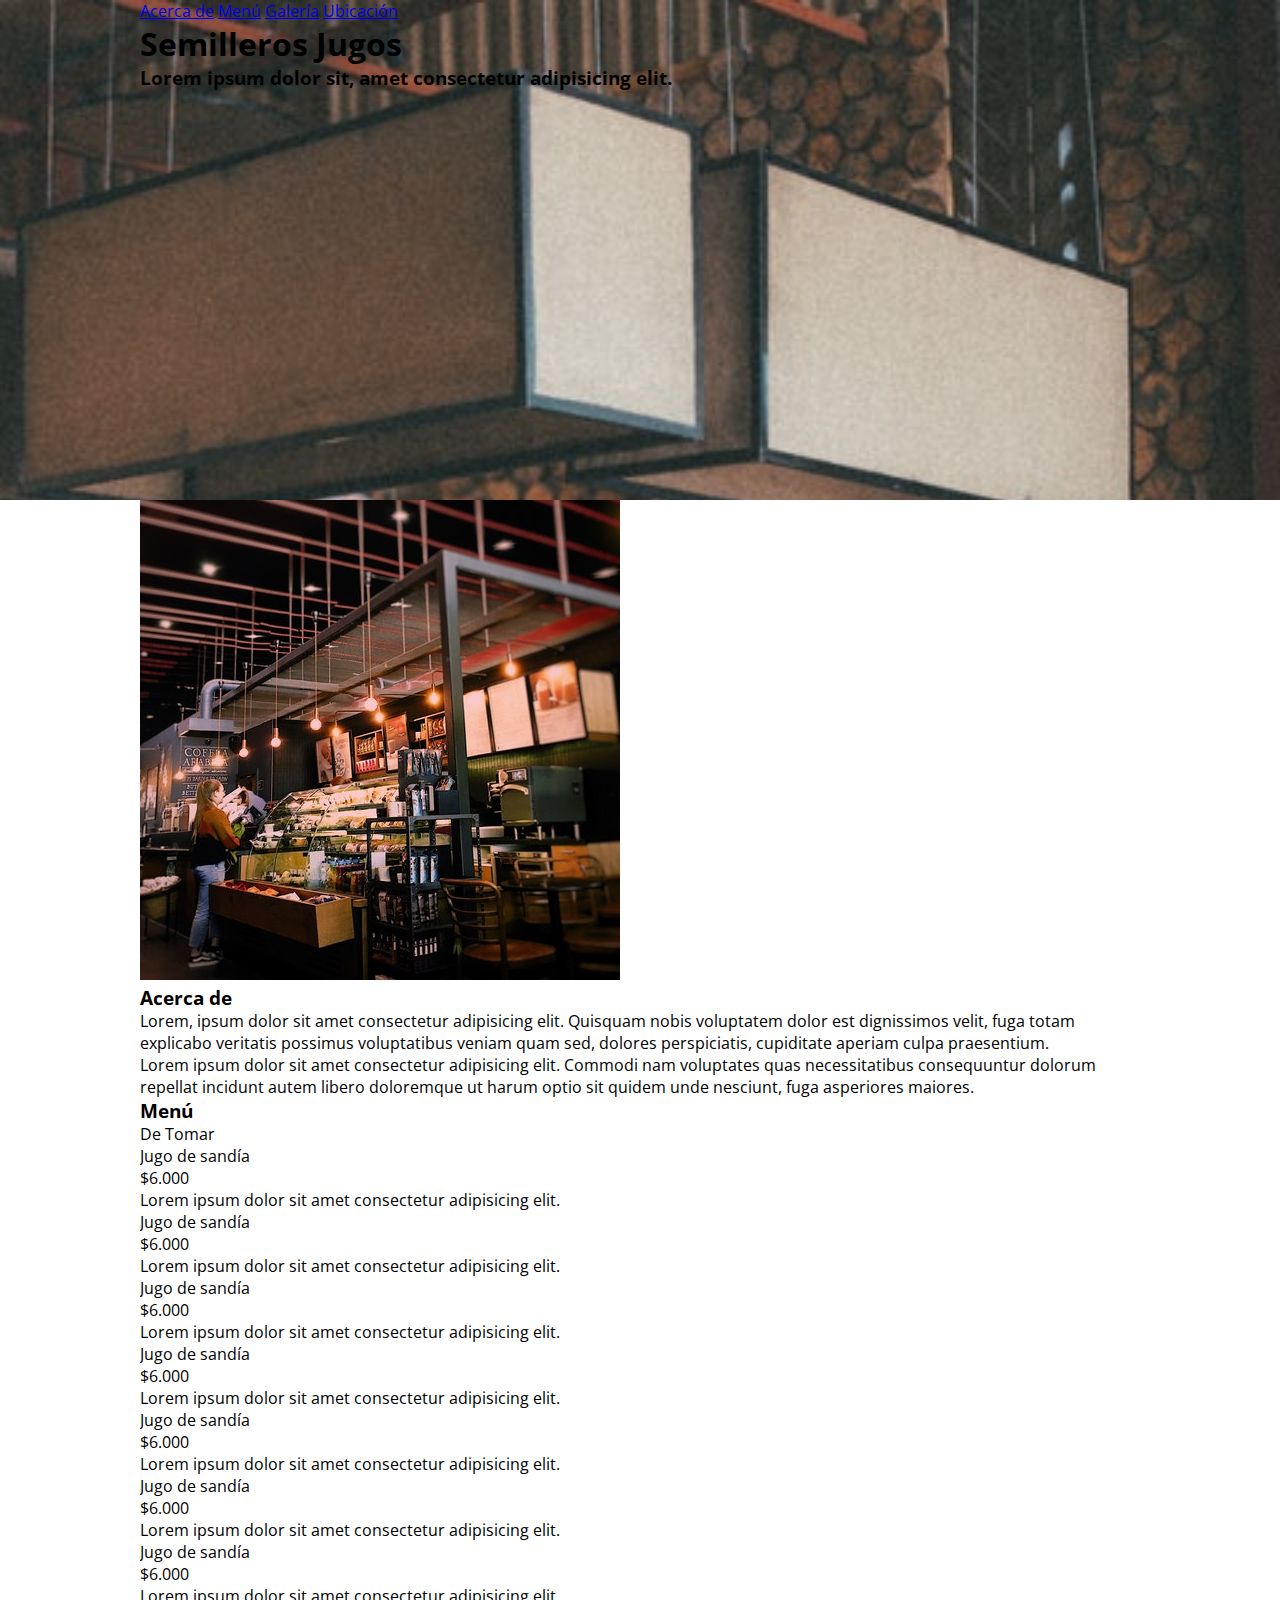
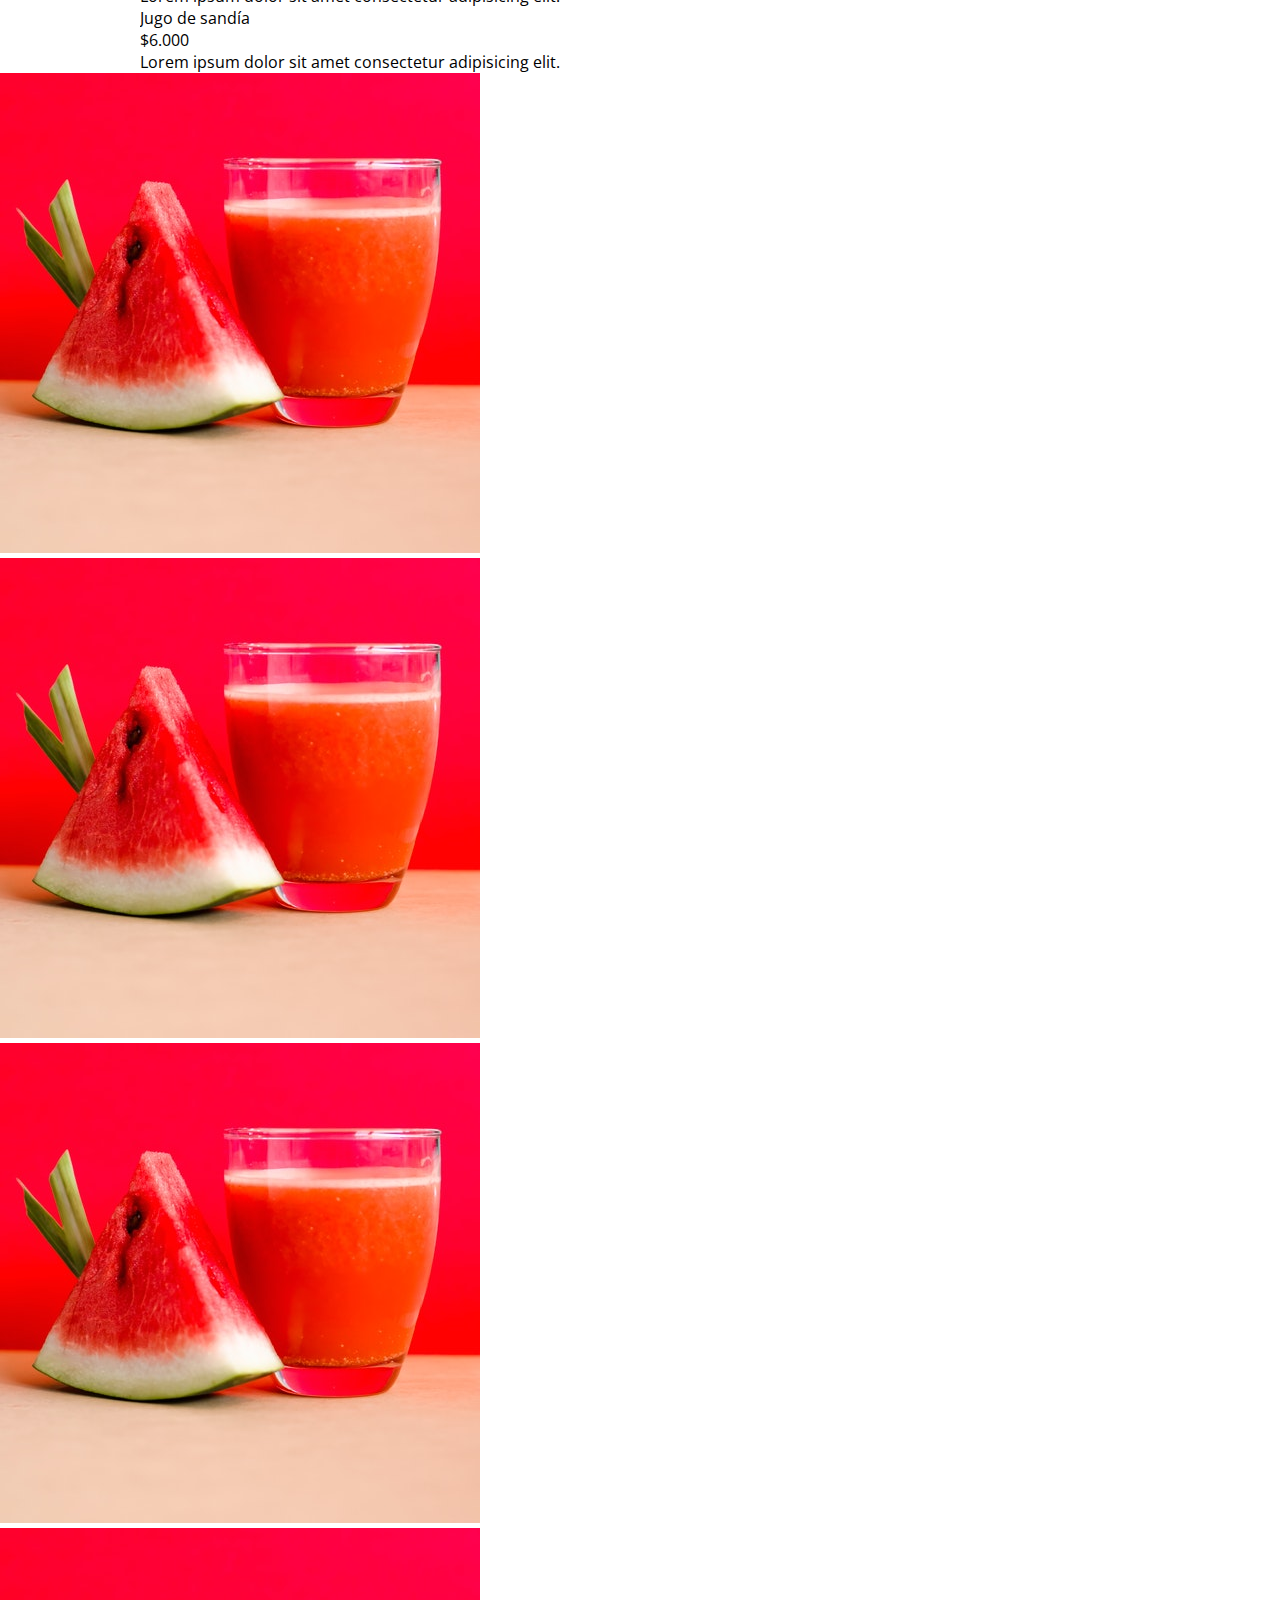
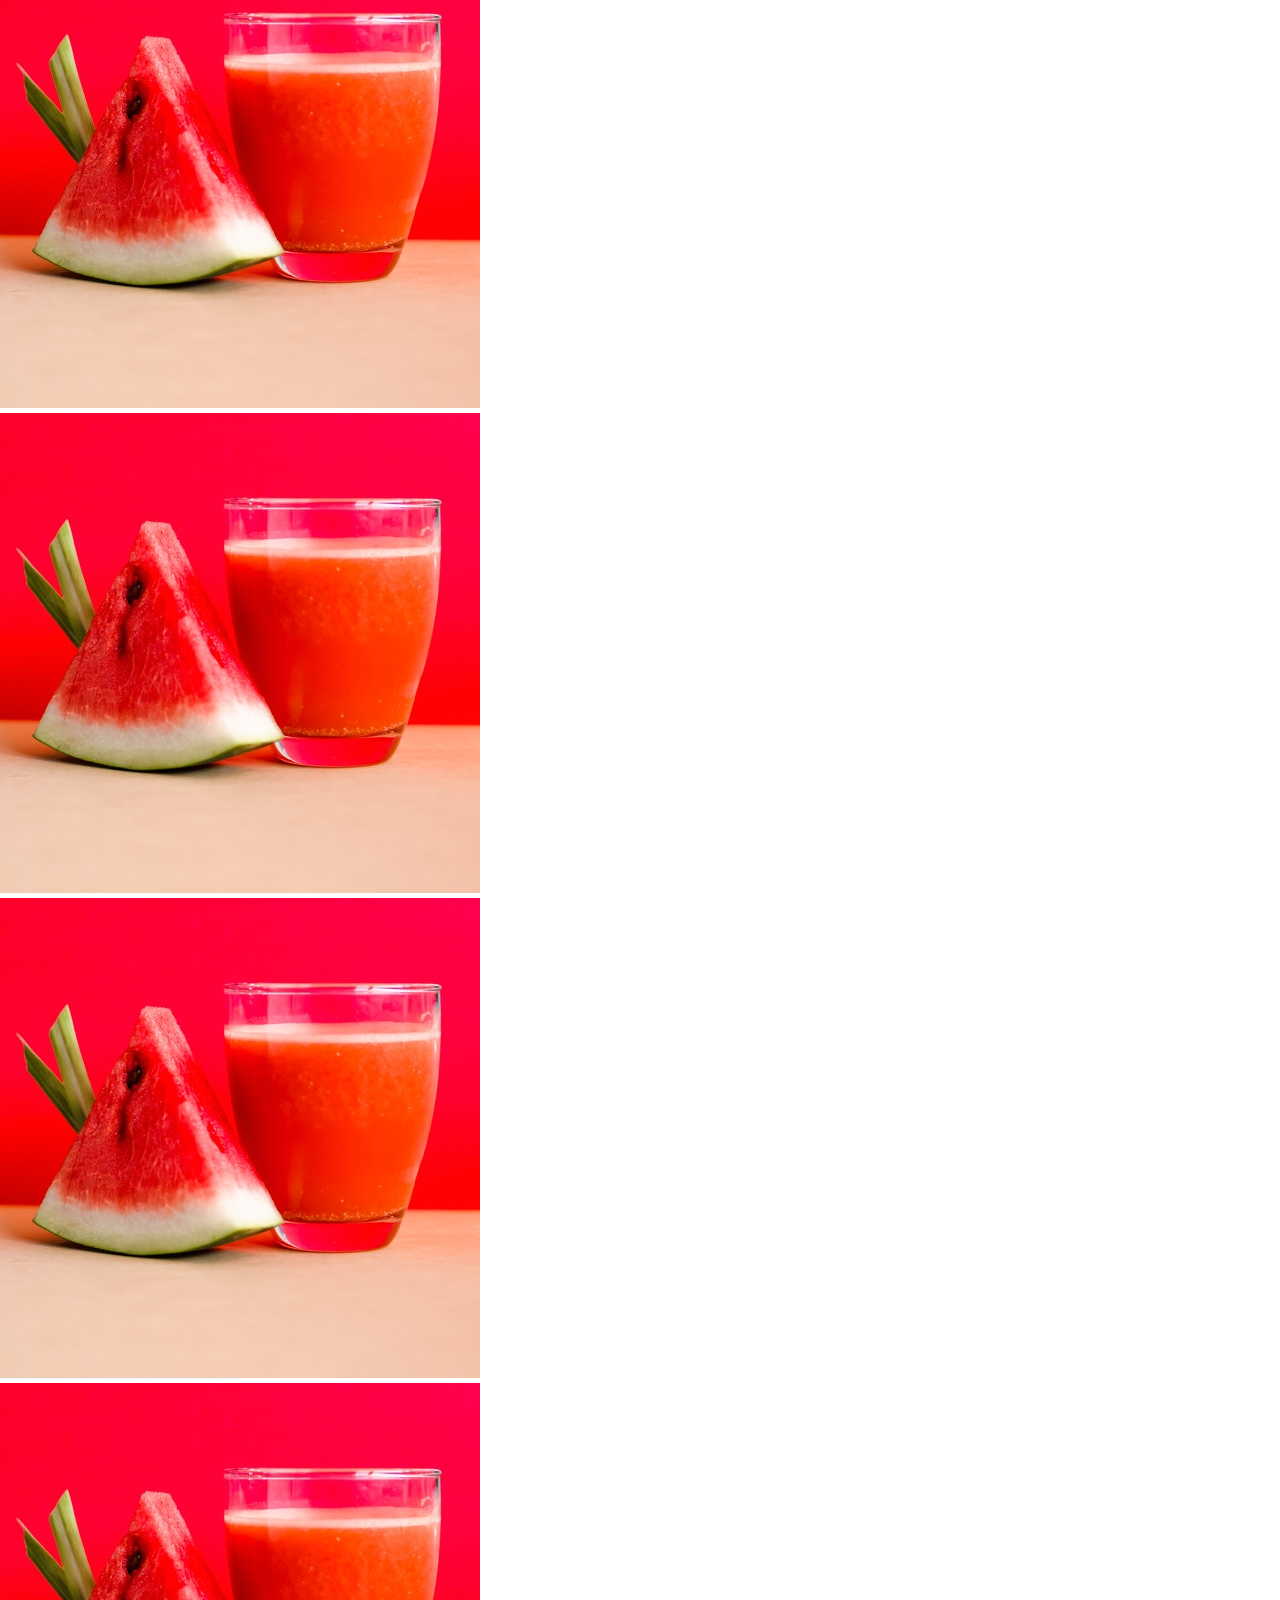
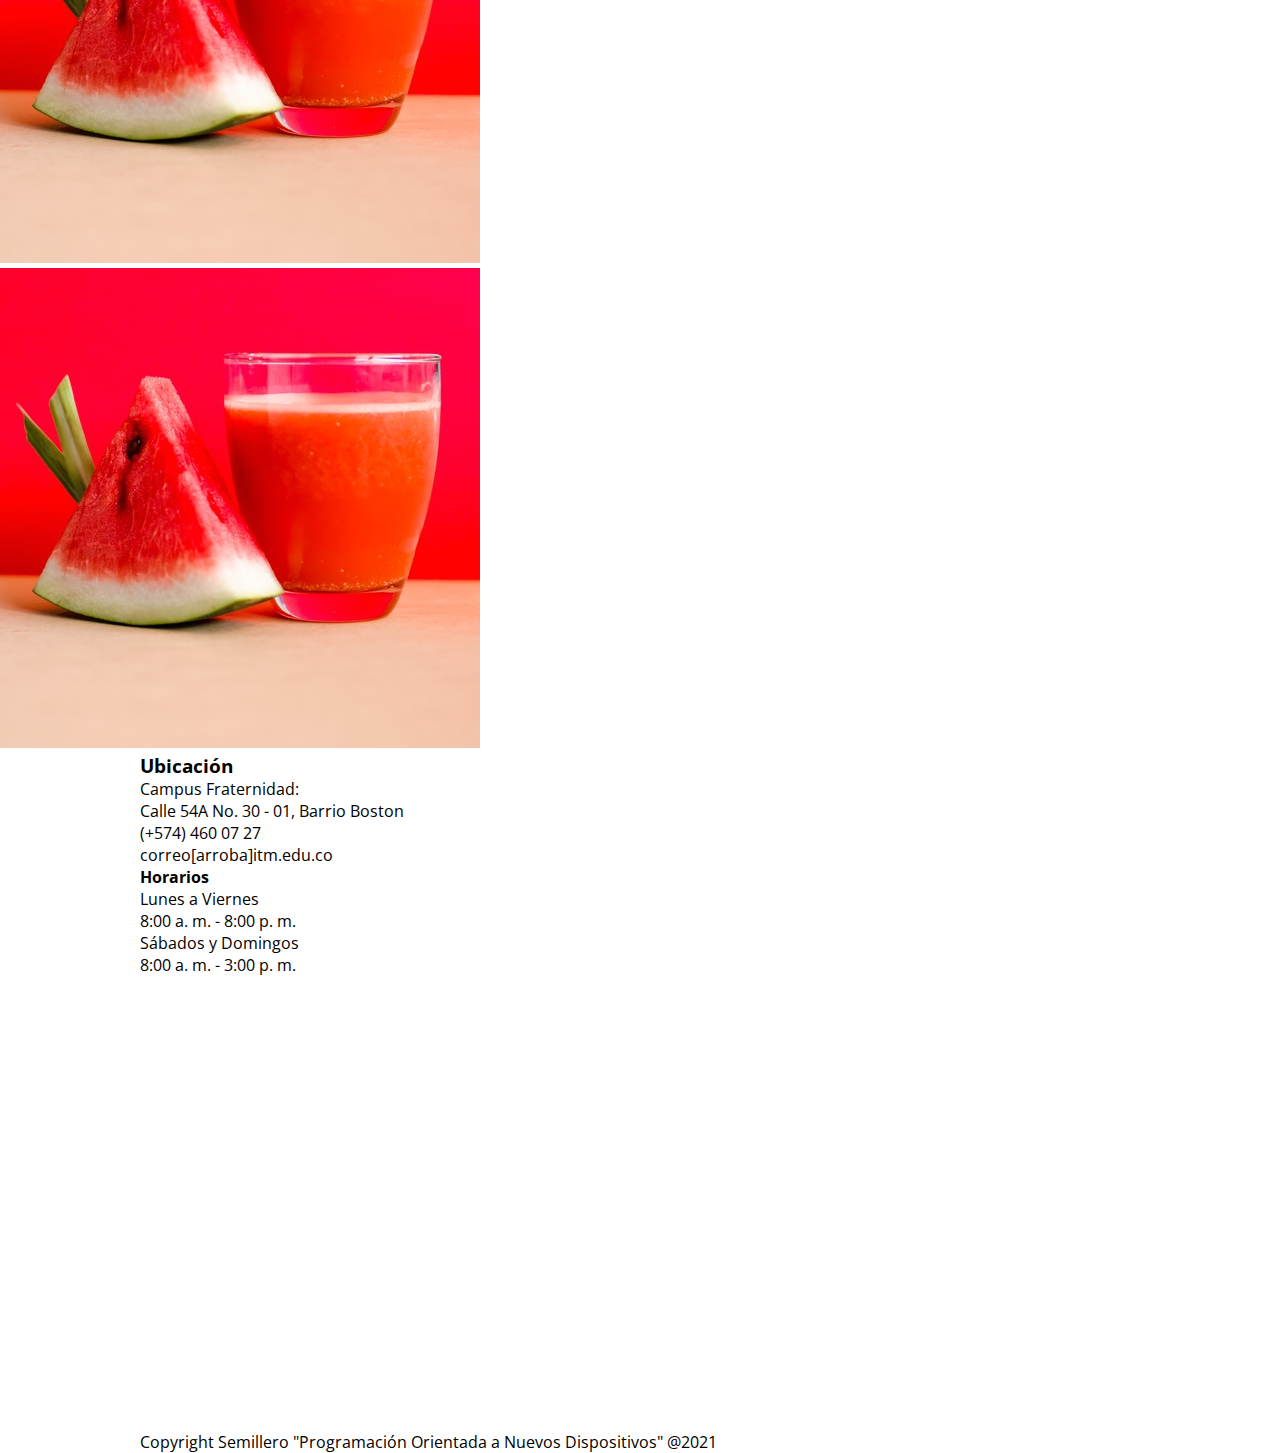
<file: HTML/index.html>
<!DOCTYPE html>
<html lang="en">

<head>
    <meta charset="UTF-8">
    <meta http-equiv="X-UA-Compatible" content="IE=edge">
    <meta name="viewport" content="width=device-width, initial-scale=1.0, maxium-scale=1.0, minium-scale=1.0">
    <link href="https://fonts.googleapis.com/css2?family=Open+Sans:wght@300&display=swap" rel="stylesheet">
    <link rel="stylesheet" href="/CSS/estilos.css">
    <title>Semillero Jugos</title>
</head>

<body>
    <!--Encabezado de la página-->
    <header>
        <div class="contenedor">
            <!--Menú de navegación-->
            <nav class="menu">
                <a href="#" id="btn-acerca-de">Acerca de</a>
                <a href="#" id="btn-menu">Menú</a>
                <a href="#" id="btn-galeria">Galería</a>
                <a href="#" id="btn-ubicacion">Ubicación</a>
            </nav>
            <div class="textos">
                <h1 class="nombre"><span>Semilleros</span> Jugos</h1>
                <h3>Lorem ipsum dolor sit, amet consectetur adipisicing elit.</h3>
            </div>
        </div>
    </header>
    <section class="main">
        <section class="acerca-de" id="acerca-de">
            <div class="contenedor">
                <div class="foto">
                    <img src="/img/pexels-lisa-1402407.jpg">
                </div>
                <article>
                    <h3>Acerca de</h3>
                    <p>Lorem, ipsum dolor sit amet consectetur adipisicing elit. Quisquam nobis voluptatem dolor est dignissimos velit, fuga totam explicabo veritatis possimus voluptatibus veniam quam sed, dolores perspiciatis, cupiditate aperiam culpa praesentium.</p>
                    <p>Lorem ipsum dolor sit amet consectetur adipisicing elit. Commodi nam voluptates quas necessitatibus consequuntur dolorum repellat incidunt autem libero doloremque ut harum optio sit quidem unde nesciunt, fuga asperiores maiores.</p>
                </article>
            </div>
        </section>
        <section class="menu">
            <div class="contenedor">
                <h3 class="titulo" id="jugos">Menú</h3>
                <div class="contenedor-menu2">
                    <article>
                        <p class="categoria">De Tomar</p>
                        <div class="jugo">
                            <p class="nombre">Jugo de sandía</p>
                            <p class="precio">$6.000</p>
                            <p class="descripcion">Lorem ipsum dolor sit amet consectetur adipisicing elit.</p>
                        </div>
                        <div class="jugo">
                            <p class="nombre">Jugo de sandía</p>
                            <p class="precio">$6.000</p>
                            <p class="descripcion">Lorem ipsum dolor sit amet consectetur adipisicing elit.</p>
                        </div>
                        <div class="jugo">
                            <p class="nombre">Jugo de sandía</p>
                            <p class="precio">$6.000</p>
                            <p class="descripcion">Lorem ipsum dolor sit amet consectetur adipisicing elit.</p>
                        </div>
                        <div class="jugo">
                            <p class="nombre">Jugo de sandía</p>
                            <p class="precio">$6.000</p>
                            <p class="descripcion">Lorem ipsum dolor sit amet consectetur adipisicing elit.</p>
                        </div>
                    </article>
                    <article>
                        <div class="jugo">
                            <p class="nombre">Jugo de sandía</p>
                            <p class="precio">$6.000</p>
                            <p class="descripcion">Lorem ipsum dolor sit amet consectetur adipisicing elit.</p>
                        </div>
                        <div class="jugo">
                            <p class="nombre">Jugo de sandía</p>
                            <p class="precio">$6.000</p>
                            <p class="descripcion">Lorem ipsum dolor sit amet consectetur adipisicing elit.</p>
                        </div>
                        <div class="jugo">
                            <p class="nombre">Jugo de sandía</p>
                            <p class="precio">$6.000</p>
                            <p class="descripcion">Lorem ipsum dolor sit amet consectetur adipisicing elit.</p>
                        </div>
                        <div class="jugo">
                            <p class="nombre">Jugo de sandía</p>
                            <p class="precio">$6.000</p>
                            <p class="descripcion">Lorem ipsum dolor sit amet consectetur adipisicing elit.</p>
                        </div>
                    </article>
                </div>
            </div>
        </section>
        <section class="galeria" id="galeria">
            <div class="foto">
                <img src="/img/pexels-bruno-scramgnon-1337825.jpg">
            </div>
            <div class="foto">
                <img src="/img/pexels-bruno-scramgnon-1337825.jpg">
            </div>
            <div class="foto">
                <img src="/img/pexels-bruno-scramgnon-1337825.jpg">
            </div>
            <div class="foto">
                <img src="/img/pexels-bruno-scramgnon-1337825.jpg">
            </div>
            <div class="foto">
                <img src="/img/pexels-bruno-scramgnon-1337825.jpg">
            </div>
            <div class="foto">
                <img src="/img/pexels-bruno-scramgnon-1337825.jpg">
            </div>
            <div class="foto">
                <img src="/img/pexels-bruno-scramgnon-1337825.jpg">
            </div>
            <div class="foto">
                <img src="/img/pexels-bruno-scramgnon-1337825.jpg">
            </div>
        </section>
        <section class="ubicacion" id="ubicacion">
            <div class="contenedor">
                <h3 class="Ubicacion">Ubicación</h3>
                <div class="direccion">
                    <p class="calle">Campus Fraternidad:<br/>Calle 54A No. 30 - 01, Barrio Boston</p>
                    <p class="telefono">(+574) 460 07 27</p>
                    <p class="correo">correo[arroba]itm.edu.co</p>
                </div>
                <div class="horarios">
                    <h4>Horarios</h4>
                    <p class="entre-semana">Lunes a Viernes<br/>8:00 a. m. - 8:00 p. m.</p>
                    <p class="entre-semana">Sábados y Domingos<br/>8:00 a. m. - 3:00 p. m.</p>
                </div>
            </div>
        </section>
        <section class="mapa">
            <iframe src="https://www.google.com/maps/embed?pb=!1m18!1m12!1m3!1d3966.139615406242!2d-75.55324068525306!3d6.245325295479351!2m3!1f0!2f0!3f0!3m2!1i1024!2i768!4f13.1!3m3!1m2!1s0x8e4428608c3c37b3%3A0x5b74d006bb9c6df2!2sITM%20Fraternidad!5e0!3m2!1ses!2sco!4v1624033052577!5m2!1ses!2sco"
                width="600" height="450" style="border:0;" allowfullscreen="" loading="lazy"></iframe>
        </section>
    </section>
    <footer>
        <div class="contenedor">
            <div class="copyright">
                <p>Copyright Semillero "Programación Orientada a Nuevos Dispositivos" @2021</p>
            </div>
        </div>
    </footer>
</body>

</html>
</file>
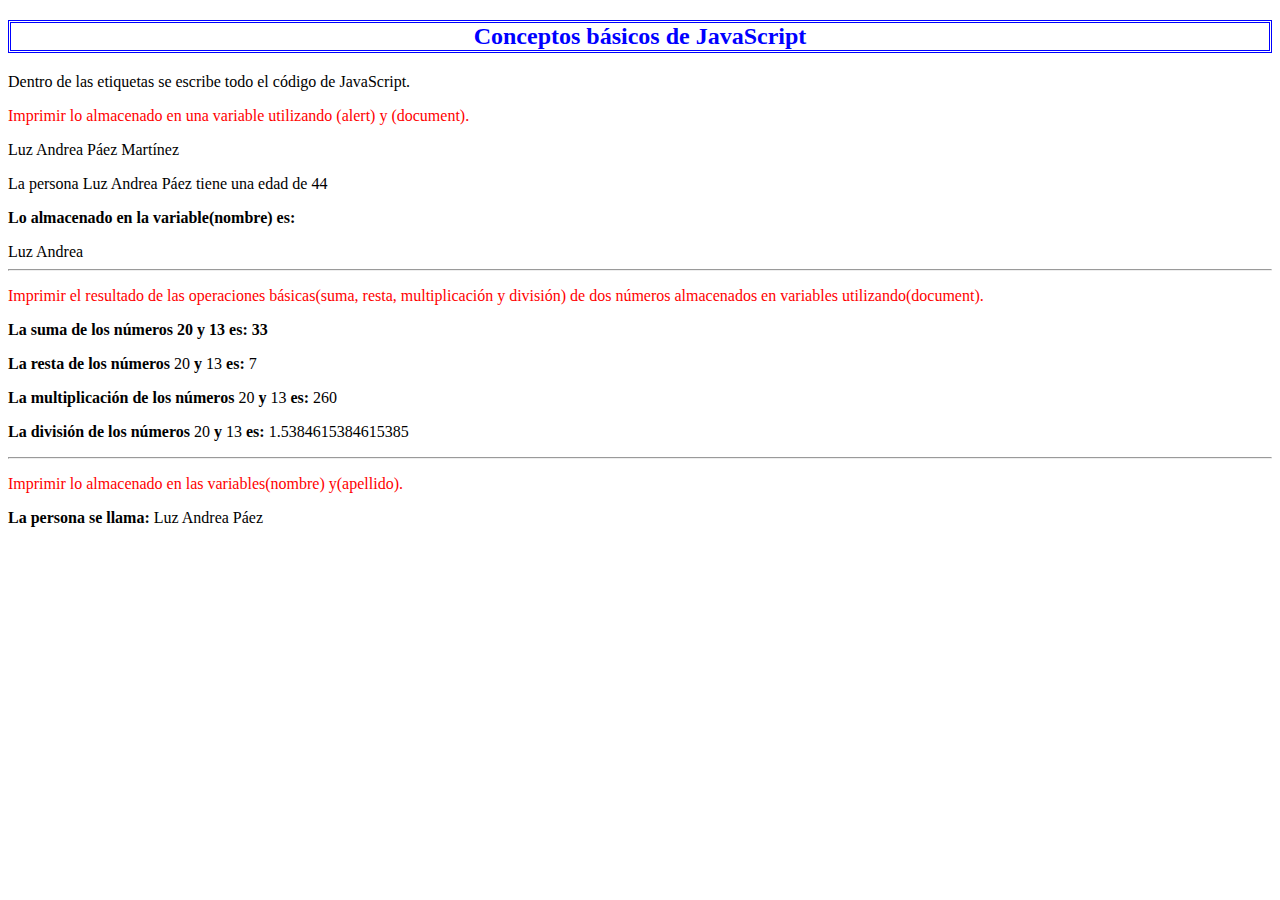
<file: HTML/pag_04_6(1).html>
<!DOCTYPE html>
<html lang="en">

<head>
    <meta charset="UTF-8" />
    <meta name="viewport" content="width=device-width, initial-scale=1.0" />
    <meta http-equiv="X-UA-Compatible" content="ie=edge" />
    <title>Variable</title>
</head>

<body>
    <h2 style="text-align: center; color: blue; border-style: double;">Conceptos básicos de JavaScript
    </h2>
    Dentro de las etiquetas se escribe todo el código de JavaScript.
    <script>
        /*document.write(), imprime en el navegador.*/
        document.write("<p style='color: red;'>Imprimir lo almacenado en una variable utilizando (alert) y (document).</p>");

        document.write("<p>Luz Andrea Páez Martínez</p>");

        /*console.log(), imprime en la consola del navegador, esta se abre con F12.*/
        console.log("Hello console");

        //var, para instanciar variables
        var nombre = "Luz Andrea";
        var edad = 44;
        //edad = "años";
        //alert, muestra una ventana emergente
        alert(nombre + " - " + edad);
        //let, para crear variables locales
        let apellido = "Páez";
        alert(apellido);
        const direccion = "calle 20";



        document.write("<p>La persona " + nombre + " " + apellido + " tiene una edad de " + edad + "</p>");

        document.write("<p> <strong> Lo almacenado en la variable(nombre) es: </strong></p>" + nombre);
        document.write(
            "<hr><p style = 'color: red;'> Imprimir el resultado de las operaciones básicas(suma, resta, multiplicación y división) de dos números almacenados en variables utilizando(document). </p>"
        );
        let numero1 = 20,
            numero2 = 13;
        document.write(
            "<p> <strong> La suma de los números " +
            numero1 + " y " + numero2 + " es: " + (numero1 + numero2) + "</strong></p>");
        document.write(
            "<p> <strong> La resta de los números </strong > " +
            numero1 +
            " <strong> y </strong>" +
            numero2 +
            "<strong> es: </strong > " +
            (numero1 - numero2)
        );
        document.write(
            " <p> <strong> La multiplicación de los números </strong>" +
            numero1 +
            "<strong> y </strong> " +
            numero2 +
            " <strong> es: </strong>" +
            numero1 * numero2
        );
        document.write(
            "<p> <strong> La división de los números </strong > " +
            numero1 +
            " <strong> y </strong>" +
            numero2 +
            "<strong> es: </strong> " +
            numero1 / numero2
        );
        document.write(
            " <hr> <p style = 'color: red;'> Imprimir lo almacenado en las variables(nombre) y(apellido). </p>"
        );

        document.write(
            "<p> <strong> La persona se llama: </strong>" + nombre + " " + apellido
        );
    </script>
    <script>
        //David Perez Valenzuela
        function myFunction() {
            if (true) {
                var myVar = "JavaScript"; //variable que puede ser por fuera del bloque
                let myLet = "React"; //variable local en el bloque
                const myConst = "Angular" //constante que no se le puede cambiar el valor asignado
            }
            console.log(myVar)
        }
        myFunction()
    </script>
</body>

</html>
</file>
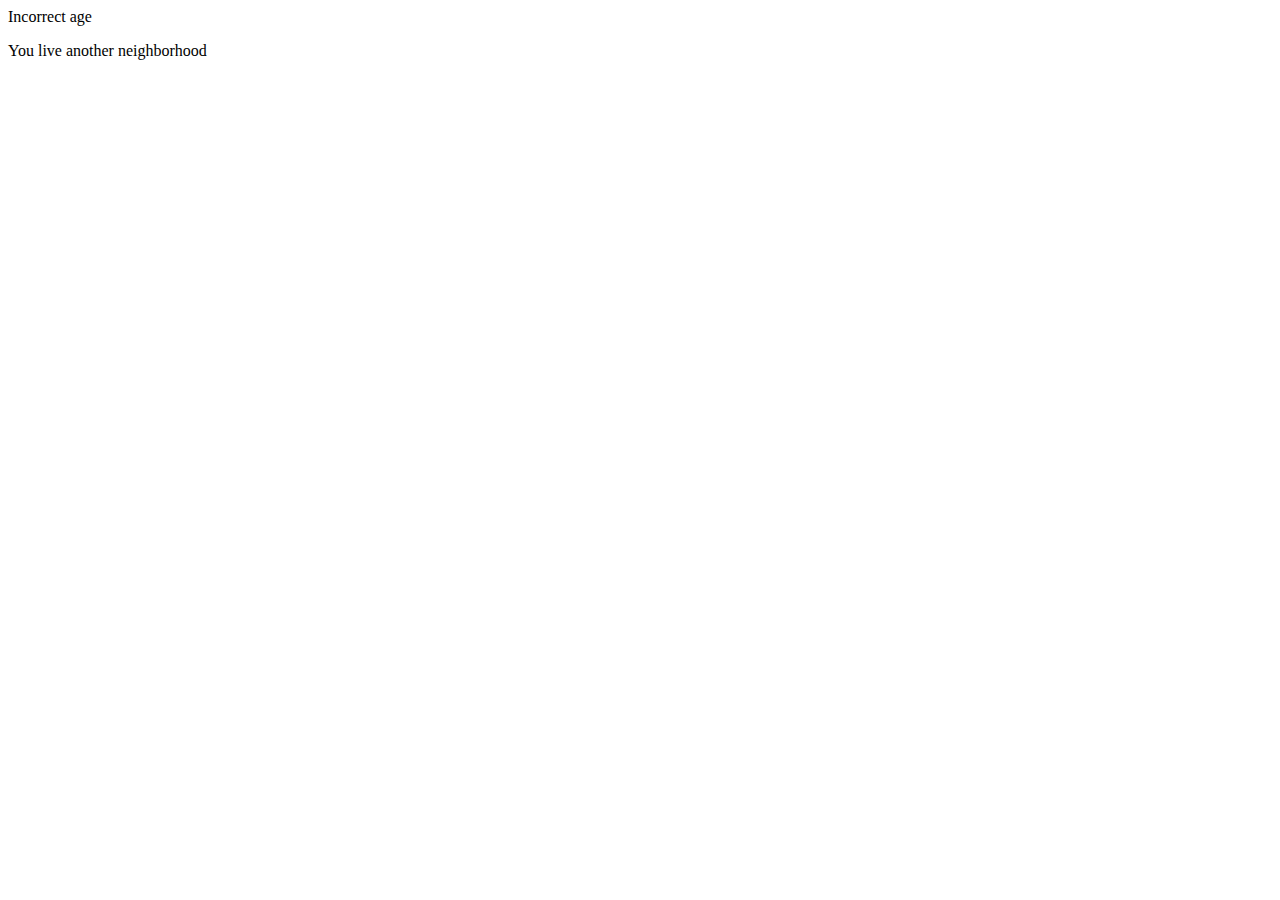
<file: HTML/pag_04_6(2).html>
<!DOCTYPE html>
<html lang="en">

<head>
    <meta charset="UTF-8" />
    <meta name="viewport" content="width=device-width, initial-scale=1.0" />
    <meta http-equiv="X-UA-Compatible" content="ie=edge" />
    <title>Conditionals</title>
</head>

<body>
    <script>
        const age = -5;

        if (age >= 18) {
            document.write("You're of age");
        } else if (age > 0 && age < 18) {
            document.write("You're a minor");
        } else {
            document.write("Incorrect age");
        }

        document.write("<p>");

        var neighborhood = "Castilla";

        switch (neighborhood) {
            case "Poblado":
                document.write("You live in Poblado");
                break;
            case "Belen":
                document.write("You live in " + neighborhood);
                break;
            default:
                document.write("You live another neighborhood");
                break;
        }
    </script>
</body>

</html>
</file>
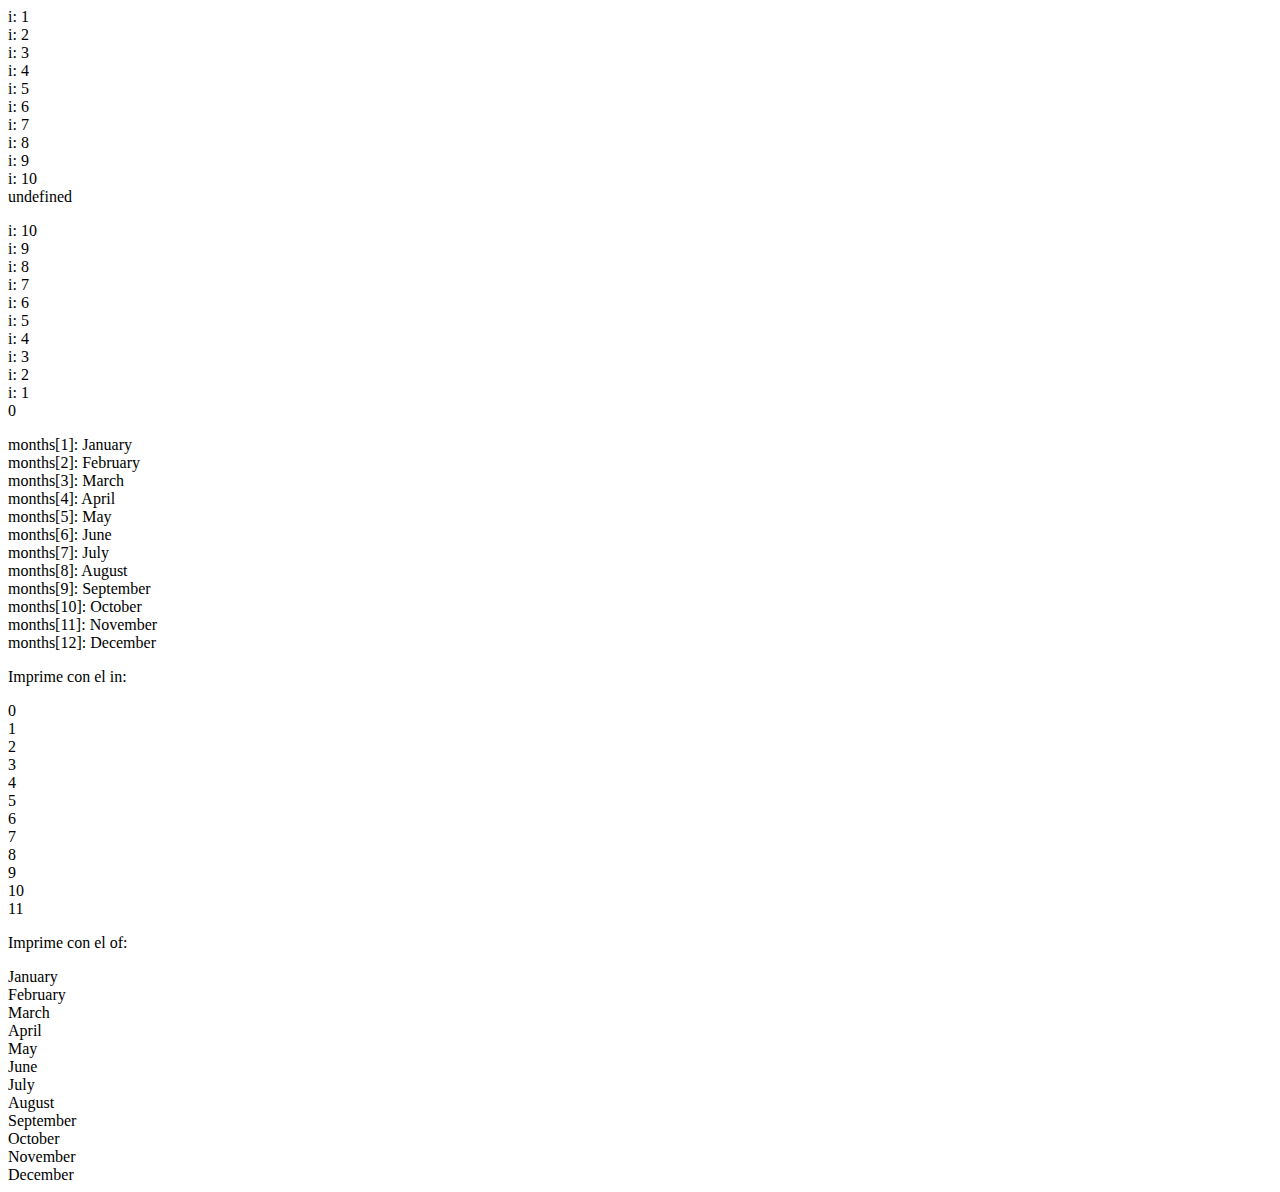
<file: HTML/pag_04_6(3).html>
<!DOCTYPE html>
<html lang="en">

<head>
    <meta charset="UTF-8" />
    <meta name="viewport" content="width=device-width, initial-scale=1.0" />
    <meta http-equiv="X-UA-Compatible" content="ie=edge" />
    <title>Cycle for</title>
</head>

<body>
    <script>
        //let para variable local
        for (let i = 1; i <= 10; i++) {
            document.write("i: " + i + "<br>");
        }

        document.write(i + "<p>");

        //var para variable global
        for (var i = 10; i > 0; i--) {
            document.write("i: " + i + "<br>");
        }

        document.write(i + "<p>");

        var months = [
            "January",
            "February",
            "March",
            "April",
            "May",
            "June",
            "July",
            "August",
            "September",
            "October",
            "November",
            "December",
        ];

        for (let j = 0; j < months.length; j++) {
            document.write("months[" + (j + 1) + "]: " + months[j] + "<br>"); //months[1]
        }

        document.write("<p>Imprime con el in:</p>");

        for (i in months) {
            document.write(i + "<br>");
        }

        document.write("<p>Imprime con el of:</p>");

        for (mes of months) {
            document.write(mes + "<br>");
        }
    </script>
</body>

</html>
</file>
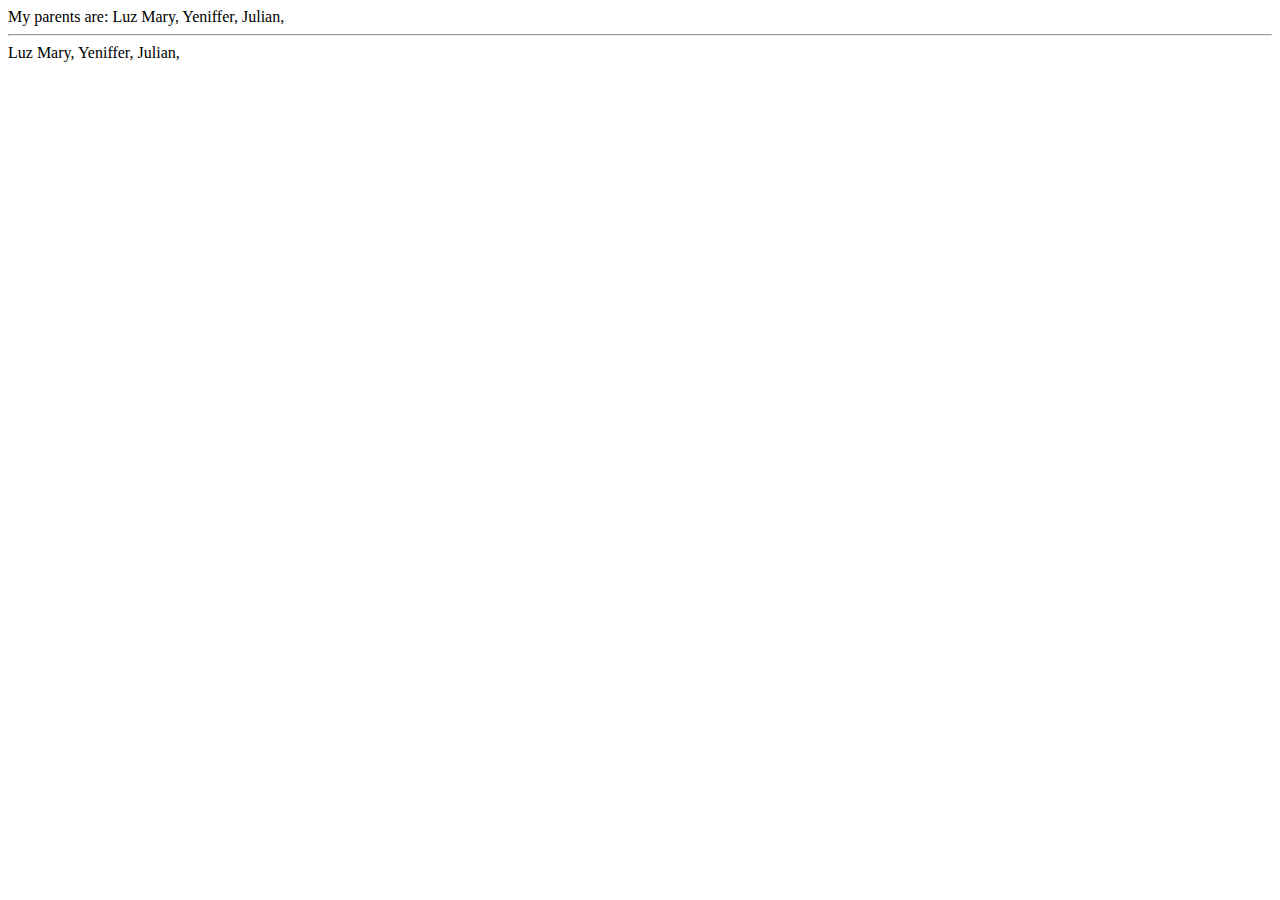
<file: HTML/pag_11_6(1).html>
<!DOCTYPE html>
<html lang="en">

<head>
    <meta charset="UTF-8" />
    <meta name="viewport" content="width=device-width, initial-scale=1.0" />
    <meta http-equiv="X-UA-Compatible" content="ie=edge" />
    <title>Break</title>
</head>

<body>
    <script>
        var parents = [
            "Juan Pablo",
            "Juan Pablo",
            "Luz Mary",
            "Yeniffer",
            "Julian",
        ];

        document.write("My parents are: ");
        /*alert("My parents are: ");*/
        for (i in parents) {
            //for(var i = 0; i < 5; i++){
            if (parents[i] == "Armando") {
                break; //se sale del ciclo for
            } else if (parents[i] == "Juan Pablo") {
                continue; //crea un saldo en el ciclo, es decir, no ejecuta lo que sigue sino que retoma al for para continuar con el incremento del índice.
            }
            document.write(parents[i] + ", ");
        }

        //---------------------------------------------------------------------//
        document.write("<hr>");

        alert("My parents are: ");
        for (i of parents) {
            //for(var i = 0; i < 5; i++){
            if (i == "Armando") {
                break; //se sale del ciclo for
            } else if (i == "Juan Pablo") {
                continue; //crea un saldo en el ciclo, es decir, no ejecuta lo que sigue sino que retoma al for para continuar con el incremento del índice.
            }
            document.write(i + ", ");
        }
    </script>
</body>

</html>
</file>
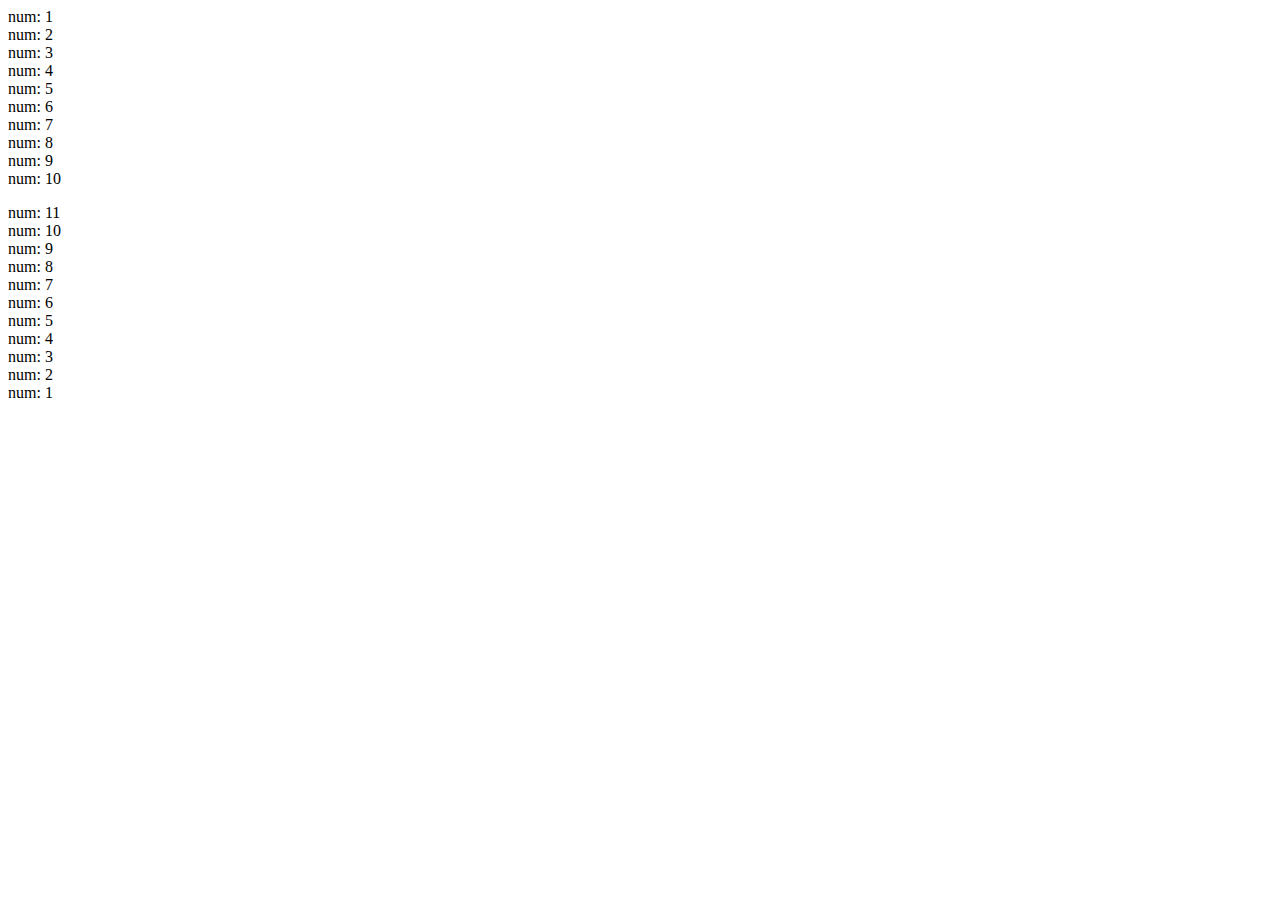
<file: HTML/pag_11_6(2).html>
<!DOCTYPE html>
<html lang="en">

<head>
    <meta charset="UTF-8" />
    <meta name="viewport" content="width=device-width, initial-scale=1.0" />
    <meta http-equiv="X-UA-Compatible" content="ie=edge" />
    <title>Cycle while</title>
</head>

<body>
    <script>
        (function() {
            let num = 1;
            while (num <= 10) {
                document.write("num: " + num + "<br>");
                num++;
            }

            document.write("<p>");

            do {
                document.write("num: " + num + "<br>");
                num--;
            } while (num > 0);
        })();
    </script>
</body>

</html>
</file>
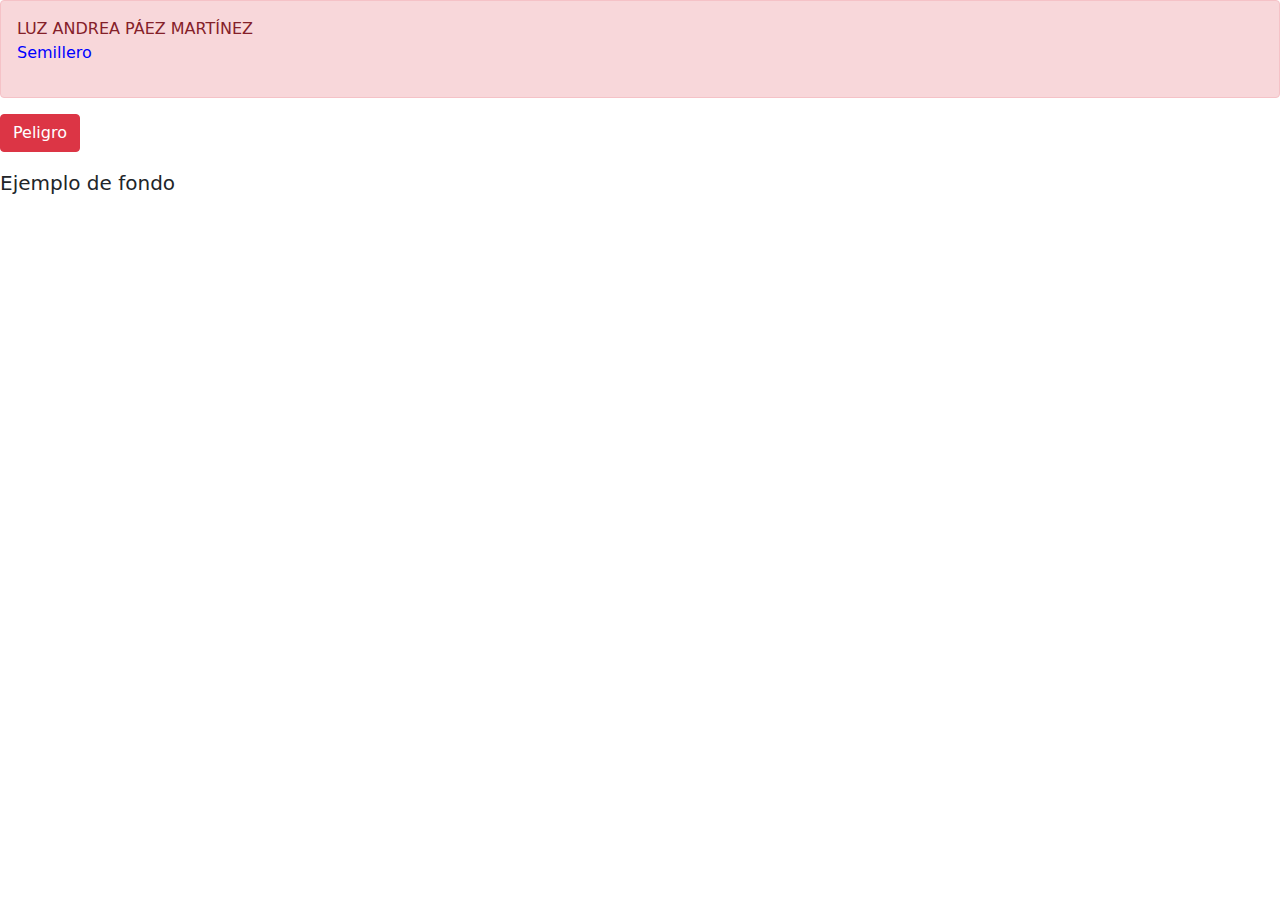
<file: HTML/pag_28_5.html>
<!DOCTYPE html>
<html lang="en">

<head>
    <meta charset="UTF-8">
    <meta http-equiv="X-UA-Compatible" content="IE=edge">
    <meta name="viewport" content="width=device-width, initial-scale=1.0">
    <link rel="stylesheet" href="/CSS/bootstrap.css">
    <link rel="stylesheet" href="/CSS/estilo.css">
    <title>Document</title>
</head>

<body>
    <div class="alert alert-danger" role="alert">
        LUZ ANDREA PÁEZ MARTÍNEZ
        <p>Semillero</p>
    </div>

    <button type="button" class="btn btn-danger">Peligro</button>
    <p>
        <div class="fondo">
            Ejemplo de fondo
        </div>
    </p>
</body>

</html>
</file>
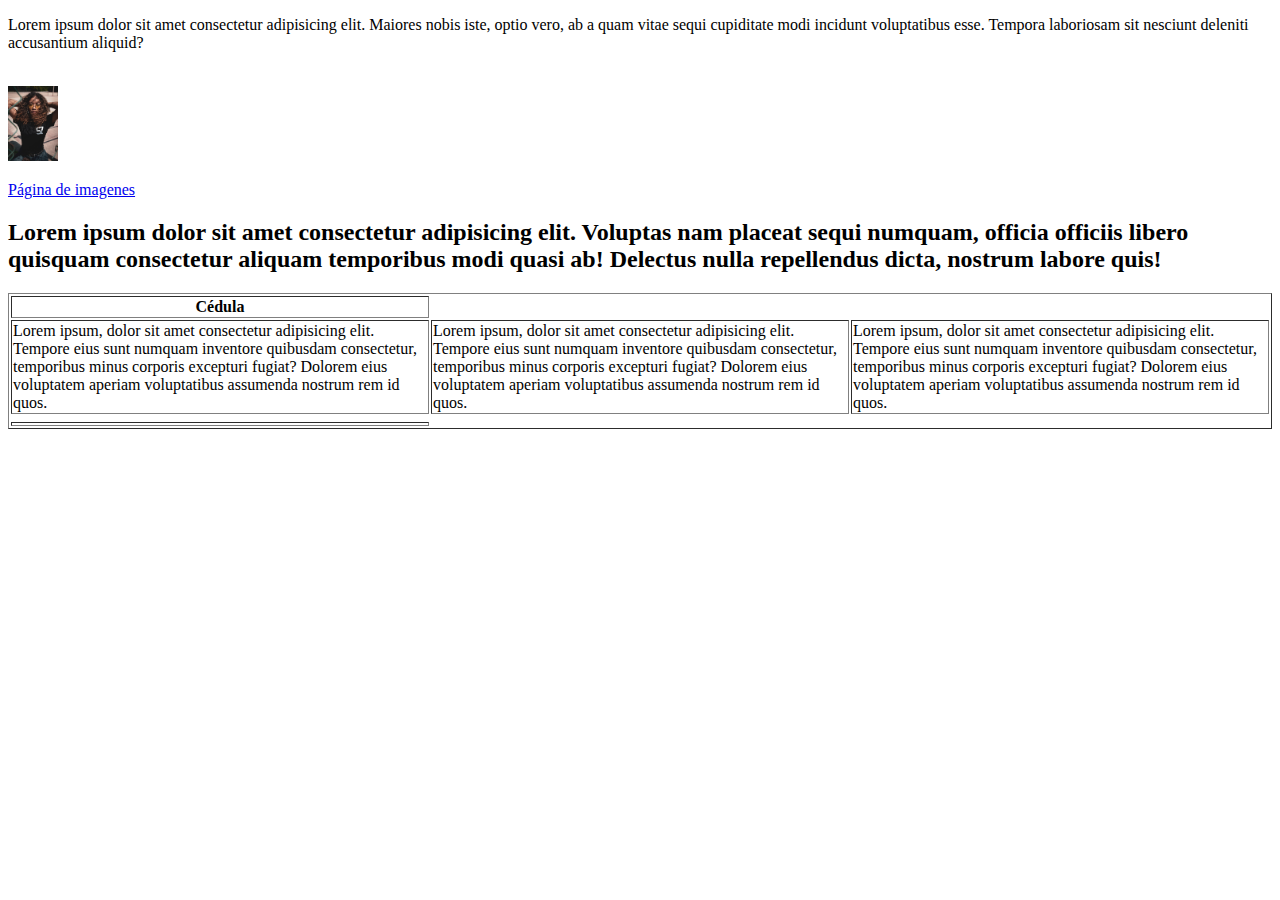
<file: HTML/pag_30_4.html>
<!DOCTYPE html>
<html lang="en">

<head>
    <meta charset="UTF-8">
    <meta http-equiv="X-UA-Compatible" content="IE=edge">
    <meta name="viewport" content="width=device-width, initial-scale=1.0">
    <title>Semillero</title>
</head>

<body>
    <p>Lorem ipsum dolor sit amet consectetur adipisicing elit. Maiores nobis iste, optio vero, ab a quam vitae sequi cupiditate modi incidunt voluptatibus esse. Tempora laboriosam sit nesciunt deleniti accusantium aliquid?</p>
    <br>
    <img src="/img/dylan-posso-1PLwZJE3jZI-unsplash.jpg" width="50px" alt="Chica">

    <p><a href="https://www.pexels.com/es-es/" target="_blank">Página de imagenes</a></p>

    <h2>Lorem ipsum dolor sit amet consectetur adipisicing elit. Voluptas nam placeat sequi numquam, officia officiis libero quisquam consectetur aliquam temporibus modi quasi ab! Delectus nulla repellendus dicta, nostrum labore quis!</h2>
    <table border="1">
        <th>Cédula</th>
        <tr>
            <td>Lorem ipsum, dolor sit amet consectetur adipisicing elit. Tempore eius sunt numquam inventore quibusdam consectetur, temporibus minus corporis excepturi fugiat? Dolorem eius voluptatem aperiam voluptatibus assumenda nostrum rem id quos.</td>
            <td>Lorem ipsum, dolor sit amet consectetur adipisicing elit. Tempore eius sunt numquam inventore quibusdam consectetur, temporibus minus corporis excepturi fugiat? Dolorem eius voluptatem aperiam voluptatibus assumenda nostrum rem id quos.</td>
            <td>Lorem ipsum, dolor sit amet consectetur adipisicing elit. Tempore eius sunt numquam inventore quibusdam consectetur, temporibus minus corporis excepturi fugiat? Dolorem eius voluptatem aperiam voluptatibus assumenda nostrum rem id quos.</td>
        </tr>
        <tr></tr>
        <tr></tr>
        <tr></tr>
        <tr>
            <td></td>
        </tr>
    </table>
</body>

</html>
</file>
<file: CSS/estilos.css>
* {
    margin: 0;
    padding: 0;
    -webkit-box-sizing: border-box;
    -moz-box-sizing: border-box;
    box-sizing: border-box;
}

body {
    font-family: "Open Sans", Arial, Helvetica, sans-serif;
    font-size: 16px;
}

.contenedor {
    width: 90%;
    max-width: 1000px;
    margin: auto;
    overflow: hidden;
}


/*HEADER*/

header {
    width: 100%;
    background: url('/img/pexels-nguyễn-khanh-2221925.jpg') #281a0c;
    background-size: cover;
    background-attachment: fixed;
    background-position: center 0;
}

header .contenedor {
    position: relative;
    height: 500px;
}
</file>
<file: CSS/estilo.css>
p {
    color: blue;
}

.fondo {
    font-size: 1.25rem;
}
</file>
